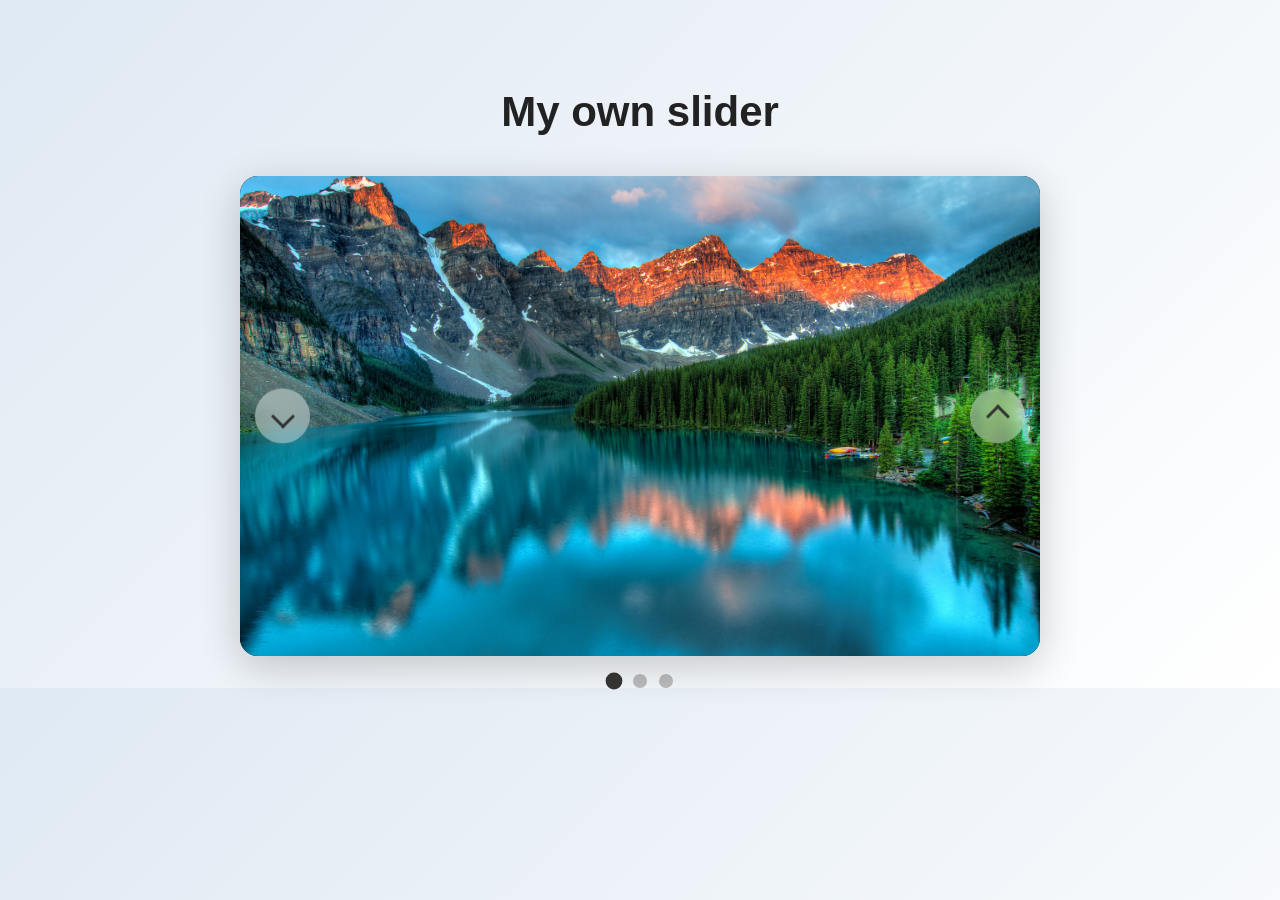
<file: index.html>
<!DOCTYPE html>
<html lang="en">
<head>
    <meta charset="UTF-8">
    <meta http-equiv="X-UA-Compatible" content="IE=edge">
    <meta name="viewport" content="width=device-width, initial-scale=1.0">
    <title>My own slider</title>
    <link rel="stylesheet" href="slider.css">
</head>
<body>
    <h1 class="one">My own slider</h1>
    <div class="flex-wrapper">
        <div class="slider-wrapper">
            <div class="slide active">
                <img src="img/img_1.jpg" alt="slide" class="img1">
            </div>
            <div class="slide">
                <img src="img/img_2.jpg" alt="slide" class="img1">
            </div>
            <div class="slide">
                <img src="img/img_3.jpg" alt="slide" class="img1">
            </div>
            <div id="btn-prev"></div>
            <div id="btn-next"></div>
        </div>
    </div>
    <div class="dots-wrapper">
        <span class="dot active"></span>
        <span class="dot"></span>
        <span class="dot"></span>
    </div>
    <script src="slider.js"></script>
</body>
</html>
</file>
<file: slider.css>
* {
    font-family: 'Montserrat', sans-serif;
    box-sizing: border-box;
}

body {
    background: linear-gradient(135deg, #dfe9f3, #ffffff);
    padding-top: 60px;
    margin: 0;
}

h1 {
    text-align: center;
    font-size: 42px;
    font-weight: 700;
    margin-bottom: 40px;
    color: #222;
}

.flex-wrapper {
    display: flex;
    justify-content: center;
}

.slider-wrapper {
    position: relative;
    width: 800px;
    height: 480px;
    overflow: hidden;
    border-radius: 18px;
    box-shadow: 0 10px 40px rgba(0,0,0,0.2);
    background: #000;
}


.slide {
    width: 100%;
    height: 100%;
    display: none;
    opacity: 0;
    transition: opacity 0.6s ease-in-out;
}

.slide.active {
    display: block;
    opacity: 1;
}

img {
    width: 100%;
    height: 100%;
    object-fit: cover;
}

#btn-prev, #btn-next {
    position: absolute;
    top: 50%;
    transform: translateY(-50%);
    width: 55px;
    height: 55px;
    background: rgba(255,255,255,0.4);
    backdrop-filter: blur(6px);
    border-radius: 50%;
    cursor: pointer;
    transition: 0.3s ease;
}

#btn-prev:hover, #btn-next:hover {
    background: rgba(255,255,255,0.7);
}

#btn-prev::before, #btn-next::before {
    content: '';
    position: absolute;
    top: 50%;
    left: 50%;
    width: 14px;
    height: 14px;
    border-top: 3px solid #333;
    border-right: 3px solid #333;
    transform: translate(-50%, -50%) rotate(135deg);
}

#btn-next::before {
    transform: translate(-50%, -50%) rotate(-45deg);
}

#btn-prev {
    left: 15px;
}

#btn-next {
    right: 15px;
}


.dots-wrapper {
    display: flex;
    justify-content: center;
    margin-top: 18px;
}

.dot {
    width: 14px;
    height: 14px;
    background: #bbb;
    border-radius: 50%;
    margin: 0 6px;
    cursor: pointer;
    transition: 0.3s ease;
}

.dot:hover {
    background: #888;
}

.dot.active {
    background: #333;
    transform: scale(1.2);
}
</file>
